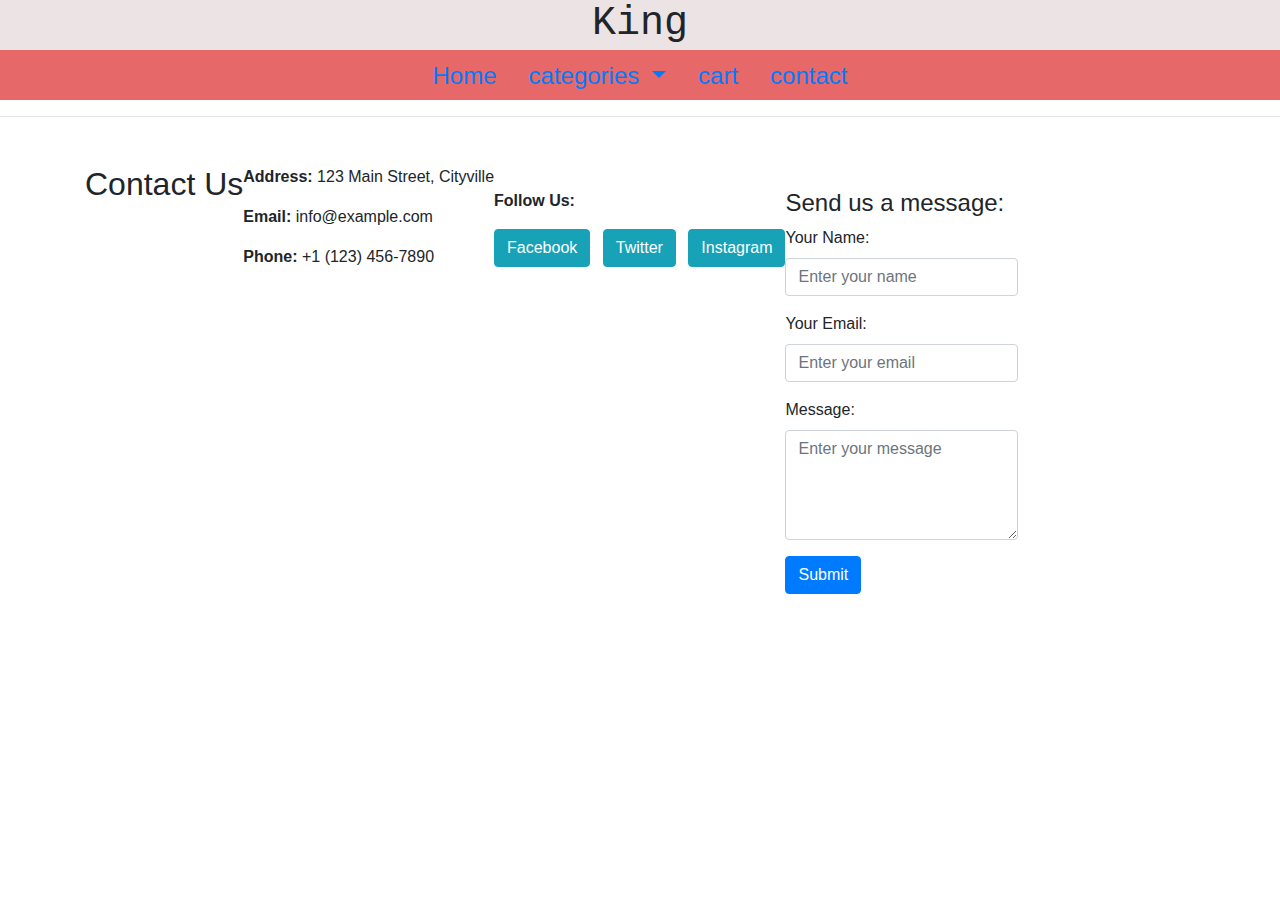
<file: contact.html>
<!DOCTYPE html>
<html lang="en">
<head>
  <meta charset="UTF-8">
  <meta name="viewport" content="width=device-width, initial-scale=1.0">
  <title>Contact Us</title>
  <link rel="stylesheet" href="styles.css">
  <link rel="stylesheet" href="https://maxcdn.bootstrapcdn.com/bootstrap/4.5.2/css/bootstrap.min.css">
</head>
<body>


    <section>
        <div class="ogo">
          <h1>King</h1>
        </div>
        <div class="header">
        <ul class="nav justify-content-center">
          <li class="nav-item">
            <a class="nav-link active" aria-current="page" href="index.html">Home</a>
          </li>
          <li class="nav-item dropdown">
            <a class="nav-link dropdown-toggle" href="categories.html" id="navbarDropdown" role="button" data-bs-toggle="dropdown" aria-expanded="false">
              categories
            </a>
            <ul class="dropdown-menu" aria-labelledby="navbarDropdown">
              <li><a class="dropdown-item" href="#">Fiction</a></li>
              <li><a class="dropdown-item" href="#">Dystopian</a></li>
              <li><a class="dropdown-item" href="#">Classic</a></li>
              <li><a class="dropdown-item" href="#">Science Fiction</a></li>
              <li><a class="dropdown-item" href="#">Fantasy</a></li>
              <li><a class="dropdown-item" href="#">Mystery</a></li>
              <li><a class="dropdown-item" href="#">Historical Fiction</a></li>
              <li><a class="dropdown-item" href="#">Gothic</a></li>
              <li><a class="dropdown-item" href="#">Horror</a></li>
              <li><a class="dropdown-item" href="#">Psychological</a></li>
              <li><a class="dropdown-item" href="#">Philosophical</a></li>
              <li><a class="dropdown-item" href="#">Contemporary</a></li>
              <li><a class="dropdown-item" href="#">Adventure</a></li>
              <li><a class="dropdown-item" href="#">Autobiographical</a></li>
              
              
              
              
            </ul>
          </li>
          
          <li class="nav-item">
            <a class="nav-link" href="cart.html">cart</a>
          </li>
          <li class="nav-item">
            <a class="nav-link" href="contact.html">contact</a>
          </li>
        </ul>
      </div>
      </section><hr>











  <div class="container mt-5">
    <h2>Contact Us</h2>

    <!-- Contact Information -->
    <div>
      <p><strong>Address:</strong> 123 Main Street, Cityville</p>
      <p><strong>Email:</strong> info@example.com</p>
      <p><strong>Phone:</strong> +1 (123) 456-7890</p>
    </div>

    <!-- Social Media Links -->
    <div class="mt-4">
      <p><strong>Follow Us:</strong></p>
      <!-- Add your social media links -->
      <a href="#" target="_blank" class="btn btn-info mr-2">Facebook</a>
      <a href="#" target="_blank" class="btn btn-info mr-2">Twitter</a>
      <a href="#" target="_blank" class="btn btn-info">Instagram</a>
    </div>

    <!-- Contact Form -->
    <div class="mt-4">
      <h4>Send us a message:</h4>
      <form>
        <div class="form-group">
          <label for="name">Your Name:</label>
          <input type="text" class="form-control" id="name" placeholder="Enter your name">
        </div>
        <div class="form-group">
          <label for="email">Your Email:</label>
          <input type="email" class="form-control" id="email" placeholder="Enter your email">
        </div>
        <div class="form-group">
          <label for="message">Message:</label>
          <textarea class="form-control" id="message" rows="4" placeholder="Enter your message"></textarea>
        </div>
        <button type="submit" class="btn btn-primary">Submit</button>
      </form>
    </div>
  </div>

  <script src="https://code.jquery.com/jquery-3.5.1.slim.min.js"></script>
  <script src="https://cdn.jsdelivr.net/npm/@popperjs/core@2.9.2/dist/umd/popper.min.js"></script>
  <script src="https://stackpath.bootstrapcdn.com/bootstrap/4.5.2/js/bootstrap.min.js"></script>
  <script src="script.js"></script>
</body>
</html>
</file>
<file: styles.css>
.ogo {
  background-color: rgb(236, 228, 228);
  height: 50px;
  text-align: center;
  font-family: "Courier New", Courier, monospace;
  text-shadow: 2px;
}

.header {
  background-color: rgb(231, 104, 104);
  height: 50px;
  color: aliceblue;
}
.header .nav {
  color: aliceblue;
  font-size: x-large;
  -webkit-text-decoration: double;
          text-decoration: double;
}
@media screen and (max-width: 767px) {
  .header .nav {
    font-size: medium;
  }
}

.card {
  width: 100%;
  margin: 1%;
  float: left;
}

.container {
  margin-top: 5rem;
  display: flex;
  flex-wrap: wrap;
  margin-right: -15px;
  margin-left: -15px;
}
.container .card {
  flex: 1 0 calc(25% - 30px);
  margin: 0 15px 15px;
}
@media (max-width: 767px) {
  .container .card {
    flex: 1 0 calc(50% - 30px);
  }
}
@media (max-width: 480px) {
  .container .card {
    flex: 1 0 100%;
  }
}/*# sourceMappingURL=styles.css.map */
</file>
